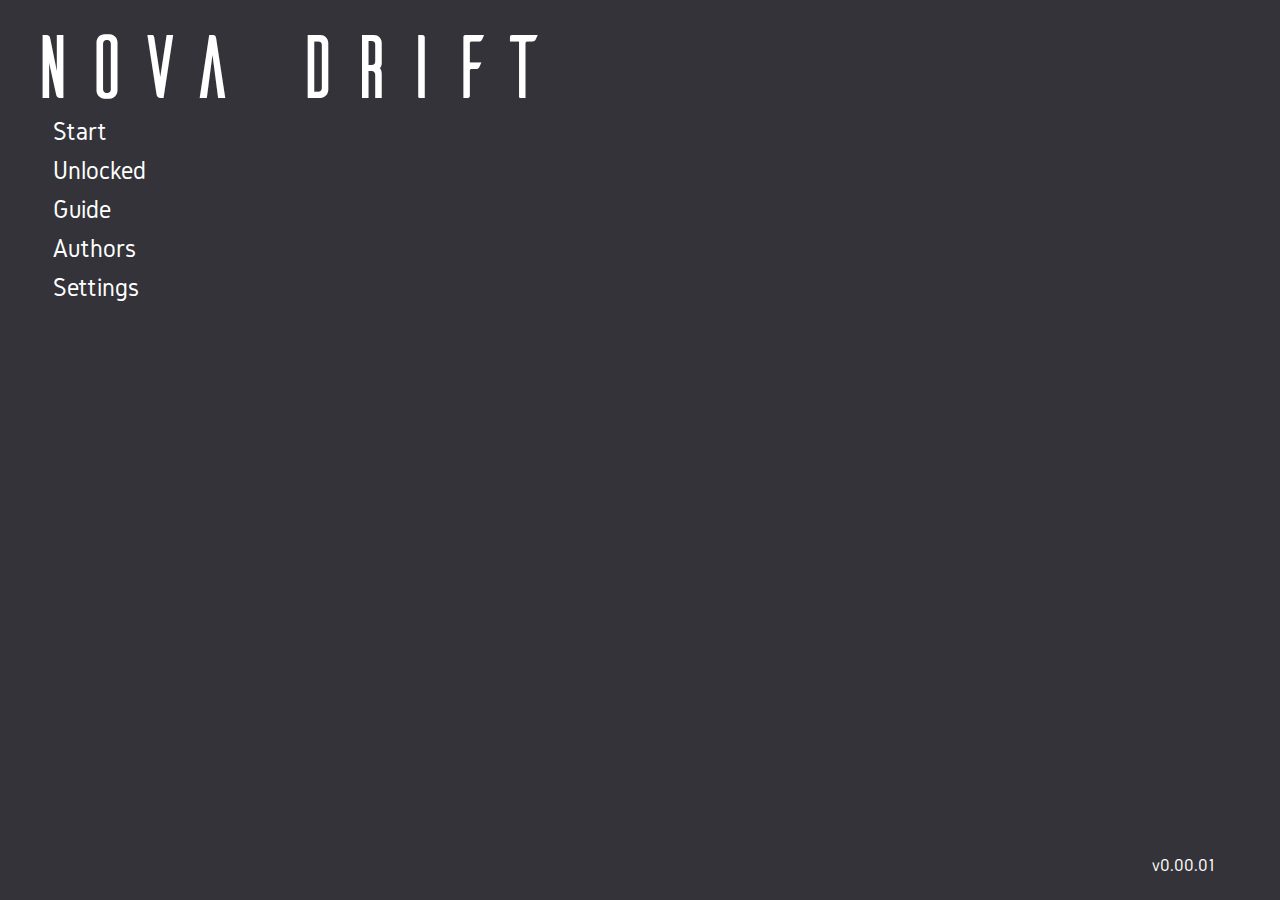
<file: index.html>
<!DOCTYPE html>
<html>
  <head>
    <title>TEST</title>
    <link href="./CSS/global.css" rel="stylesheet" />
    <link href="./CSS/game.css" rel="stylesheet" />
  </head>
  <body>
    <div class="container">
      <div class="menu">
        <div class="title">NOVA DRIFT</div>
        <ls class="nav">
          <li>Start</li>
          <li>Unlocked</li>
          <li>Guide</li>
          <li>Authors</li>
          <li>Settings</li>
        </ls>
      </div>
      <div id="game" style="display: none">
        <div class="player">
          <div class="body" style="top: 12vh; left: 30vh"></div>
          <div class="weapon">
            <div
              class="standard"
              style="top: 22vh; left: 30vh; height: 10vh; width: 10vh"
            >
              <div class="left"></div>
              <div class="right"></div>
            </div>
          </div>
        </div>
      </div>
      <div class="version">v0.00.01</div>
    </div>
    <script src="./JS/game.js"></script>
  </body>
</html>
</file>
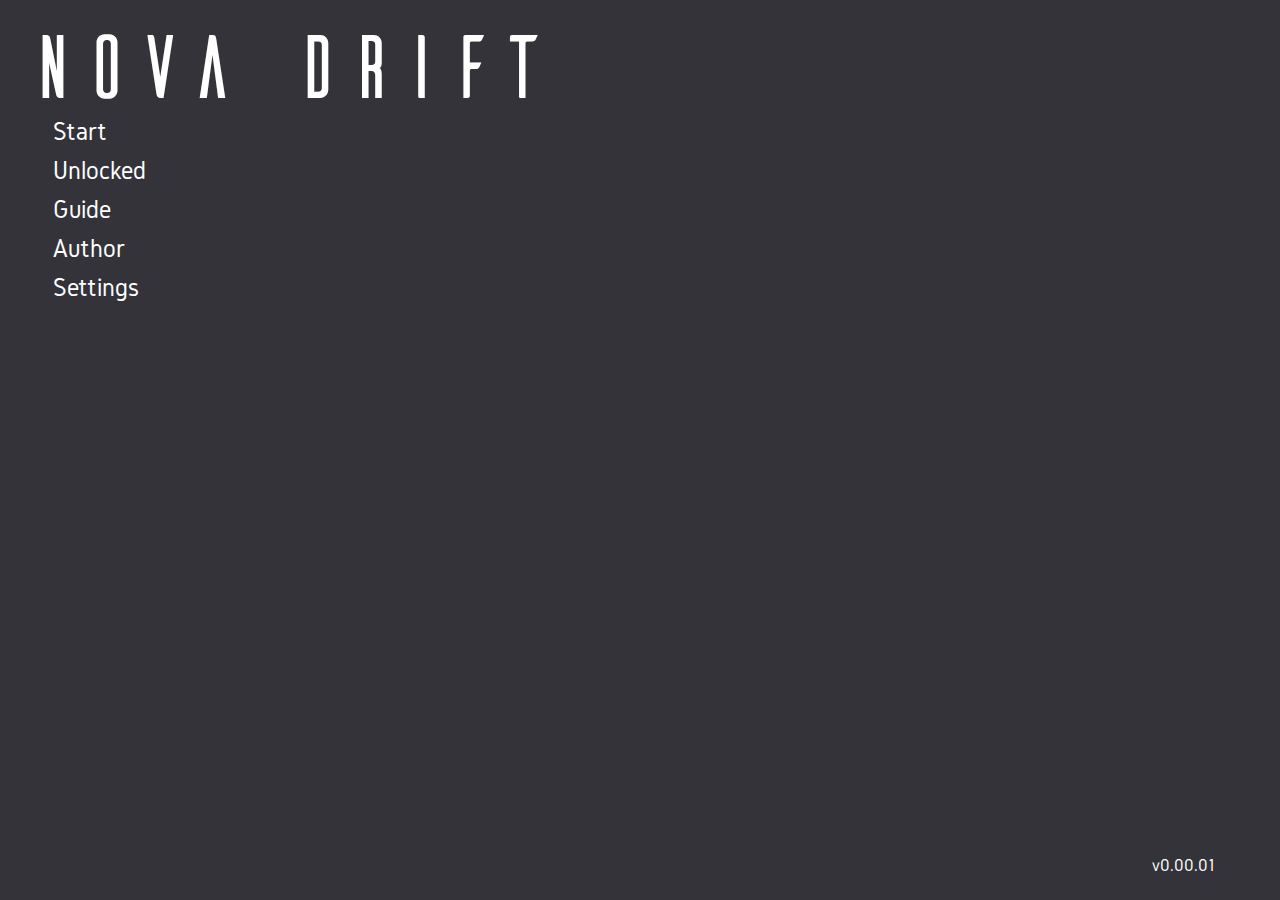
<file: test.html>
<!DOCTYPE html>
<html>
  <head>
    <title>TEST</title>
    <link href="./CSS/global.css" rel="stylesheet" />
    <link href="./CSS/game.css" rel="stylesheet" />
  </head>
  <body>
    <div class="container">
      <div class="menu">
        <div class="title">NOVA DRIFT</div>
        <ls class="nav">
          <li>Start</li>
          <li>Unlocked</li>
          <li>Guide</li>
          <li>Author</li>
          <li>Settings</li>
        </ls>
      </div>
      <div id="game" style="display: none">
        <div class="player">
          <div class="body" style="top: 12vh; left: 30vh"></div>
          <div class="weapon">
            <div
              class="standard"
              style="top: 22vh; left: 30vh; height: 10vh; width: 10vh"
            >
              <div class="left"></div>
              <div class="right"></div>
            </div>
          </div>
        </div>
      </div>
      <div class="version">v0.00.01</div>
    </div>
  </body>
</html>
</file>
<file: CSS/global.css>
@font-face {
  font-family: "Ailerons Title";
  src: local("Ailerons"), url('https://shiyihang2007.github.io/novadrift-online/Fonts/Ailerons-Typeface.otf') format("opentype");
}
@font-face {
  font-family: "Smart UI";
  src: local("03SmartFontUI"), url('https://shiyihang2007.github.io/novadrift-online/Fonts/03SmartFonttUI.ttf') format("truetype");
}
@font-face {
  font-family: "Gidole";
  src: local("Gidole"), url('https://shiyihang2007.github.io/novadrift-online/Fonts/Gidole-Regular.otf') format("opentype");
}

@keyframes titleFadeIn {
  0% {
    opacity: 0%;
  }
  30% {
    opacity: 80%;
  }
  100% {
    opacity: 100%;
  }
}

html {
  --var-color-light: #000;
  --var-color-dark: #fff;
  --var-color-background-light: #ddd;
  --var-color-background-dark: #333339;
}

body {
  background-color: var(--var-color-background-dark);
  color: var(--var-color-dark);
  min-width: 540px;
  min-height: 480px;
}

.menu {
  margin-left: 2vh;
}

.title {
  width: 60vh;
  height: 10vh;
  font-size: 10vh;
  font-family: "Ailerons Title", "Consolas";
  animation: 10s titleFadeIn 0s ease-out;
  cursor: default;
}

.nav {
  display: block;
  margin-top: 2vh;
  margin-left: 3vh;
  font-size: 3vh;
  font-family: "Gidole", "Consolas";
  animation: 5s titleFadeIn 0s ease-out;
}

.nav > li {
  margin-top: 1vh;
  display: block;
  cursor: pointer;
}

.nav > li:hover {
  transition: all 0.2s ease;
  text-shadow: 0px 1px 20px #ffff;
}

.container {
  width: 100%;
  height: 100%;
}

.version {
  position: absolute;
  top: 95vh;
  left: 90vw;
  font-size: 2vh;
  font-family: "Gidole", "Consolas";
}
</file>
<file: CSS/game.css>
html {
  --var-game-color-main: #5af;
}

.player > .body {
  clip-path: polygon(
    50% 18%,
    70% 65%,
    90% 70%,
    100% 100%,
    60% 90%,
    50% 100%,
    40% 90%,
    0 100%,
    10% 70%,
    30% 65%
  );
  position: absolute;
  height: 10vh;
  width: 10vh;
  background-color: var(--var-game-color-main);
}

.player > .weapon > .standard {
  position: absolute;
  z-index: 10;
}

.player > .weapon > .standard > .left {
  float: left;
  background-color: var(--var-game-color-main);
  height: 100%;
  width: 30%;
  clip-path: polygon(0 25%, 100% 0, 100% 100%, 30% 100%);
}

.player > .weapon > .standard > .right {
  float: left;
  background-color: var(--var-game-color-main);
  height: 100%;
  width: 30%;
  margin-left: 30%;
  clip-path: polygon(0 0, 100% 25%, 70% 100%, 0 100%);
}

.enemies {
  position: relative;
}
</file>
